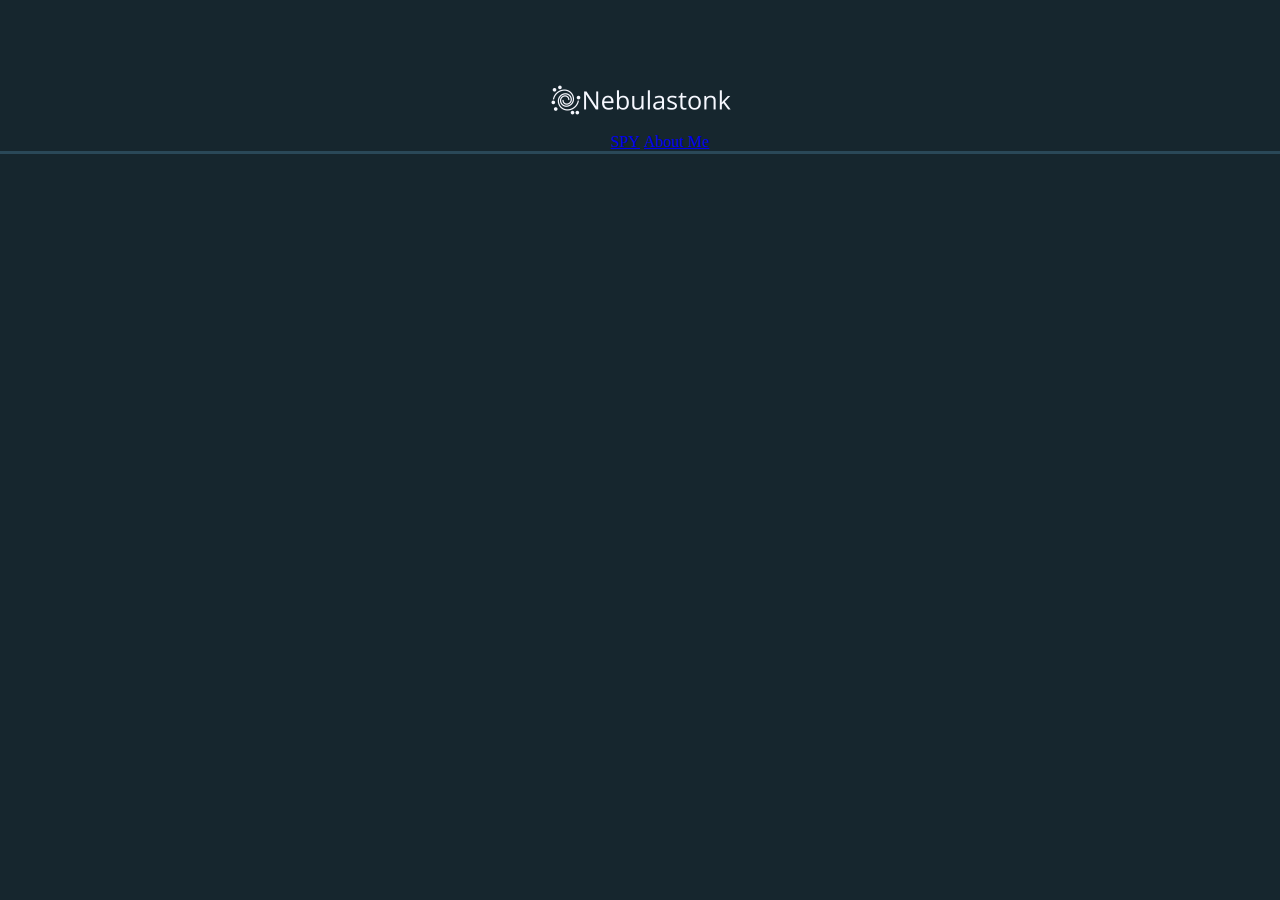
<file: index.html>
<!DOCTYPE html>
<html>
    <head>
        <title>Nebulastonk</title>
        <link rel="stylesheet" type="text/css" href="style.css">
    </head>
    <body>
        <header>
            <img class="logo" src="logo.png" alt="Nebulastonk">
                <nav class="main-nav">
                    <ul>
                        <li><a href="#">SPY</a></li>
                        <li><a href="About-me.html">About Me</a></li>
                    </ul>
                    


                </nav>
        </header>
    </body>
</html>
</file>
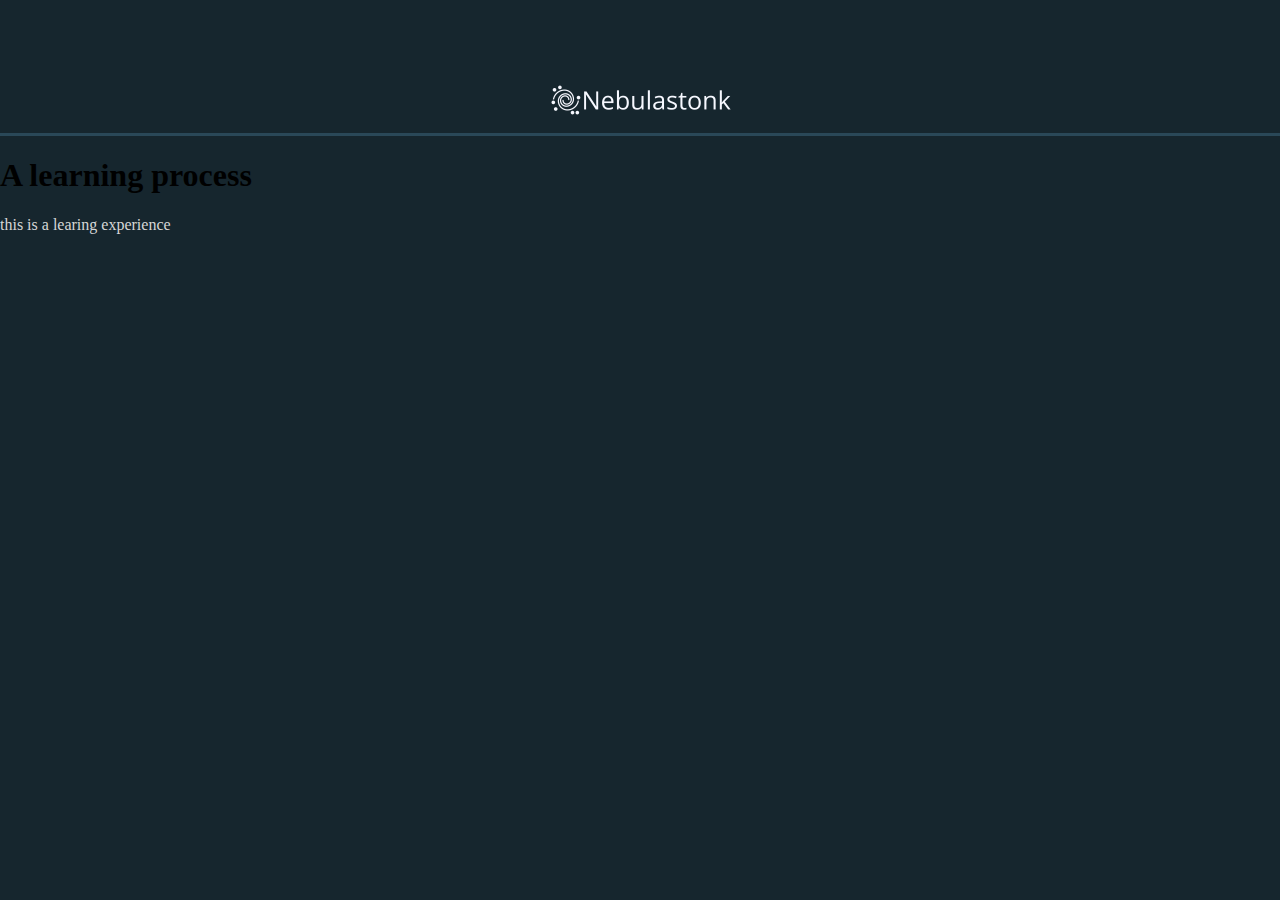
<file: About-me.html>
<!DOCTYPE html>
<html>
    <head>
        <title>About Me</title> 
        <link rel="stylesheet" style="text/css" href="style.css">
        
    
    </head>
    <body>
        <header>
            <a href="index.html">
            <img class="logo" src="logo.png" alt="Nebulastonk">
            </a>
        </header>
        <h1>A learning process</h1>
        <p>this is a learing experience</p>
    </body>
</html>
</file>
<file: style.css>
.main-nav{
 text-align: center;
}
.main-nav li{
    display: inline;
    text-align: center;
}
.main-nav ul{
    display: inline;
    text-align: center;
}
.logo{
    text-align: center;
}
body{
    background-color:#16262E;
    margin: 0%;
    font-family: Cambria, Cochin, Georgia, Times, 'Times New Roman', serif;

}
a:visited{
    color:#D6D6D6;
}
a:hover{
    color: #F6F8FF;
}
p{
    color: #D6D6D6;
}


header{
    border-bottom: 3px #2A4858 solid;
    text-align: center;

    
}
</file>
